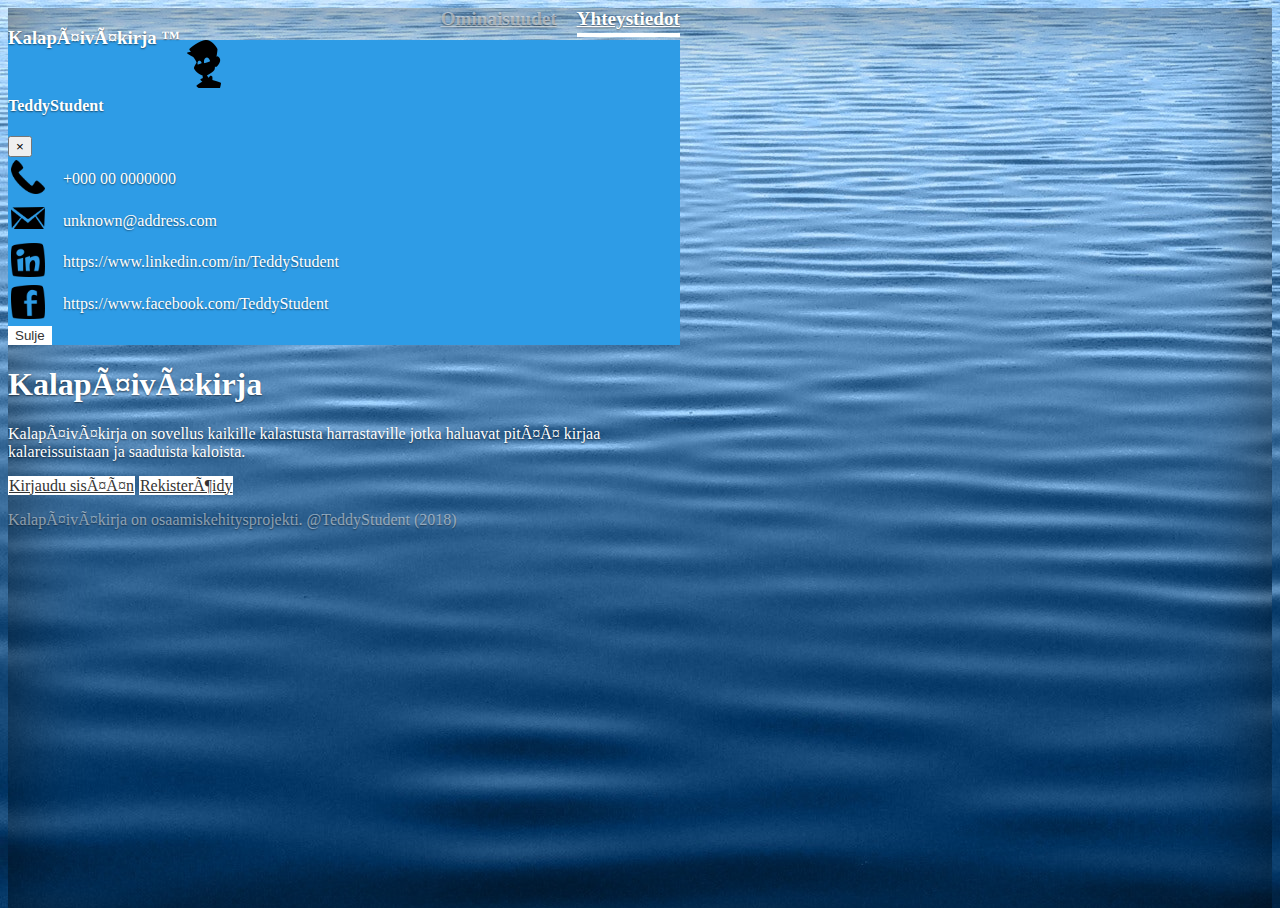
<file: index.html>
<!DOCTYPE HTML>
<html>
    <head>
        <meta content="charset=UTF-8" />
        <title>Kalapäiväkirja</title>
        
        <!-- Bootstrap CSS -->
        <link rel="stylesheet" href="https://stackpath.bootstrapcdn.com/bootstrap/4.1.0/css/bootstrap.min.css" integrity="sha384-9gVQ4dYFwwWSjIDZnLEWnxCjeSWFphJiwGPXr1jddIhOegiu1FwO5qRGvFXOdJZ4" crossorigin="anonymous">

        <link rel="stylesheet" href="styles/index.css" />
    </head>

    <body class="text-center">

        <div class="cover-container d-flex w-100 h-100 p-3 mx-auto flex-column"> <!-- w-100 h-100 p-3 mx-auto flex-column"> -->
      
            <header class="masthead mb-auto">
              <div class="inner">
                <h3 class="masthead-brand">Kalapäiväkirja &#8482</h3>
                <nav class="nav nav-masthead justify-content-end">
                  <a class="nav-link" data-toggle="tooltip" data-placement="top" title="Tulossa..." href="#">Ominaisuudet</a>
      
                  <a class="nav-link active" data-toggle="modal" href="#exampleModal">Yhteystiedot</a>
                </nav>
              </div>
            </header>
      
      
            <div class="modal fade" id="exampleModal" tabindex="-1" role="dialog" aria-labelledby="exampleModalLabel" aria-hidden="true">
              <div class="modal-dialog" role="document">
                  <div class="modal-content">
                      <div class="modal-header">
                          <img src="images/297.png">
                          <h4 class="modal-title">TeddyStudent</h4>
                          <button type="button" class="close" data-dismiss="modal" aria-label="Close">
                              <span aria-hidden="true">&times;</span>
                          </button>
                      </div>
                      <div class="modal-body">
                          <table>
                              <tr>
                                  <td><img src="images/041.png" width=70% height=70%></td>
                                  <td> +000 00 0000000</td>
                              </tr>
                              <tr>
                                  <td><img src="images/019.png" width=70% height=70%></td>
                                  <td> unknown@address.com</td>
                              </tr>
                              <tr>
                                  <td><img src="images/110.png" width=70% height=70%></td>
                                  <td> https://www.linkedin.com/in/TeddyStudent</td>
                              </tr>
                              <tr>
                                  <td><img src="images/092.png" width=70% height=70%></td>
                                  <td> https://www.facebook.com/TeddyStudent</td>
                              </tr>
                          </table>
                      </div>
                      <div class="modal-footer">
                          <!-- btn btn-info   -->
                          <button type="button" class="btn btn-lg btn-secondary" data-dismiss="modal">Sulje</button>
                      </div>
                  </div>
              </div>
            </div>
      
            
      
            <main role="main" class="inner cover">
              <h1 class="cover-heading">Kalapäiväkirja</h1>
              <p class="lead">Kalapäiväkirja on sovellus kaikille kalastusta harrastaville jotka haluavat pitää kirjaa kalareissuistaan ja saaduista kaloista.</p>
              <p class="lead">
                <a href="signin.html" class="btn btn-lg btn-secondary">Kirjaudu sisään</a>
                <a href="register.html" class="btn btn-lg btn-secondary">Rekisteröidy</a>
              </p>
            </main>
      
            <footer class="mastfoot mt-auto">
              <div class="inner">
                <p>Kalapäiväkirja on osaamiskehitysprojekti. @TeddyStudent (2018)</p>
              </div>
            </footer>
          </div>

        
        <!-- Bootstrap core JavaScript
        ================================================== -->
        <!-- Placed at the end of the document so the pages load faster -->
        <script src="https://code.jquery.com/jquery-3.3.1.slim.min.js" integrity="sha384-q8i/X+965DzO0rT7abK41JStQIAqVgRVzpbzo5smXKp4YfRvH+8abtTE1Pi6jizo" crossorigin="anonymous"></script>
        <script>window.jQuery || document.write('<script src="../../../../assets/js/vendor/jquery-slim.min.js"><\/script>')</script>

        <script src="https://cdnjs.cloudflare.com/ajax/libs/popper.js/1.14.0/umd/popper.min.js" integrity="sha384-cs/chFZiN24E4KMATLdqdvsezGxaGsi4hLGOzlXwp5UZB1LY//20VyM2taTB4QvJ" crossorigin="anonymous"></script>
        <script src="https://stackpath.bootstrapcdn.com/bootstrap/4.1.0/js/bootstrap.min.js" integrity="sha384-uefMccjFJAIv6A+rW+L4AHf99KvxDjWSu1z9VI8SKNVmz4sk7buKt/6v9KI65qnm" crossorigin="anonymous"></script>  

    </body>
</html>
</file>
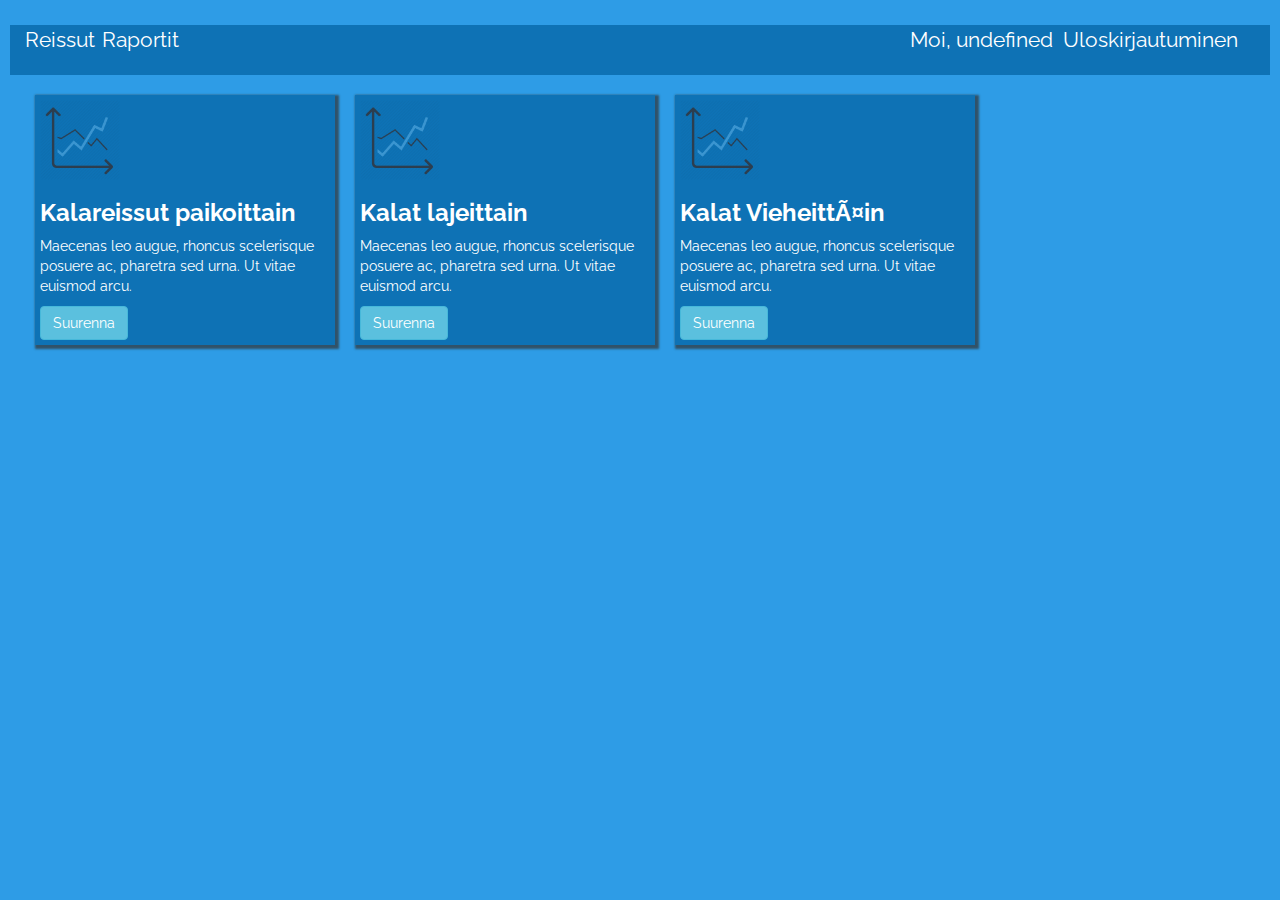
<file: raportit.html>
<!DOCTYPE HTML>
<html>
    <head>
        <meta content="charset=UTF-8" />
        <title>Kalapäiväkirja</title>
        <!-- Latest compiled and minified CSS -->
        <link rel="stylesheet" href="https://maxcdn.bootstrapcdn.com/bootstrap/3.3.7/css/bootstrap.min.css" integrity="sha384-BVYiiSIFeK1dGmJRAkycuHAHRg32OmUcww7on3RYdg4Va+PmSTsz/K68vbdEjh4u" crossorigin="anonymous">
        <link rel="stylesheet" href="styles/style.css" />
    </head>

    <body> 

        <!-- flex-container alku -->
		<div class="flex-container">
		  
            <!-- RIVI1: OTSIKKO ja USERINFO -->
            <div class="row" style="background-color: #0e72b5;">
                <div class="col">                
                    <ul>
                        <!-- <a class="appName">KALAPÄIVÄKIRJA</a> -->
                        <a href="reissut.html">Reissut</a>
                        <a href="#">Raportit</a>
                        <p class="userInfo"><a href="index.html">Uloskirjautuminen</a></p>
                        <p id="uiNimi" class="userInfo">Moi, tuntematon</p>
                    </ul>
                </div>
            </div>
            <!-- RIVI1 LOPPU -->
            
            <!-- RIVI2: Linkit eri näkymien välillä -->
            <!--
            <div class="row" style="background-color: #0e72b5;">
                <div class="col">                
                    <ul>
                        <a onclick="showAddTripsElement()">Lisää reissuja</a>
                        <a onclick="showAddFishesElement()">Lisää kaloja</a>
                    </ul>
                </div>
            </div>
            -->
            <!-- RIVI2: LOPPU -->
            
            <!-- RIVI4: Tämä jaetaan sarakkeisiin  -->  
            <div class="row">
                
                <!-- RIVI4 / SARAKE1:  -->
                <div  class="col-md-12 flex-container reissuFlex">

                    <div class="card" style="width: 18rem;">
                        <img class="card-img-top" src="images/chart.png" alt="Card image cap" height="80" width="80">
                        <div class="card-body">
                            <h3 class="card-title">Kalareissut paikoittain</h3>
                            <p class="card-text">Maecenas leo augue, rhoncus scelerisque posuere ac, pharetra sed urna. Ut vitae euismod arcu.</p>
                            <a data-toggle="modal" href="#kalaraportti" class="btn btn-info">Suurenna</a>
                        </div>
                     </div>

                    <div class="card" style="width: 18rem;">
                        <img class="card-img-top" src="images/chart.png" alt="Card image cap" height="80" width="80">
                        <div class="card-body">
                            <h3 class="card-title">Kalat lajeittain</h3>
                            <p class="card-text">Maecenas leo augue, rhoncus scelerisque posuere ac, pharetra sed urna. Ut vitae euismod arcu.</p>
                            <a data-toggle="modal" href="#kalaraportti" class="btn btn-info">Suurenna</a>
                        </div>
                    </div>

                    <div class="card" style="width: 18rem;">
                        <img class="card-img-top" src="images/chart.png" alt="Card image cap" height="80" width="80">
                        <div class="card-body">
                            <h3 class="card-title">Kalat Vieheittäin</h3>
                            <p class="card-text">Maecenas leo augue, rhoncus scelerisque posuere ac, pharetra sed urna. Ut vitae euismod arcu.</p>
                            <a data-toggle="modal" href="#kalaraportti" class="btn btn-info">Suurenna</a>
                        </div>
                    </div>
              
                </div>
                <!-- RIVI4 / SARAKE1: LOPPU -->
    
                
            </div>
            <!-- RIVI4: loppu  -->

            <!-- Modal for viewing reports -->
            <div class="modal fade" id="kalaraportti" tabindex="-1" role="dialog">
                <div class="modal-dialog modal-lg" role="document">
                    <div class="modal-content">
                        <div class="modal-header">
                            <h3 class="modal-title">Raportti</h3>
                            <button type="button" class="close" data-dismiss="modal" aria-label="Close">
                                <span aria-hidden="true">&times;</span>
                            </button>
                        </div>
                        <div class="modal-body">
                            <img src="images/chart2.png" height="400" width="800">
                        </div>
                        <div class="modal-footer">
                            <button type="button" class="btn btn-info" data-dismiss="modal">Sulje</button>
                        </div>
                    </div>
                </div>
            </div>
            <!-- endof modal -->


          
        </div>
        <!-- flex-container loppu -->
  
        <!-- Chancejs -->
        <script src="https://chancejs.com/chance.min.js"></script>
        <!-- Jquery 3.3.1 min -->
        <script src="https://code.jquery.com/jquery-3.3.1.min.js" integrity="sha256-FgpCb/KJQlLNfOu91ta32o/NMZxltwRo8QtmkMRdAu8=" crossorigin="anonymous"></script>
        <!-- Latest compiled and minified JavaScript -->
        <script src="https://maxcdn.bootstrapcdn.com/bootstrap/3.3.7/js/bootstrap.min.js" integrity="sha384-Tc5IQib027qvyjSMfHjOMaLkfuWVxZxUPnCJA7l2mCWNIpG9mGCD8wGNIcPD7Txa" crossorigin="anonymous"></script>
        <script src="scripts/raportit.js"></script> 

    </body>
</html>
</file>
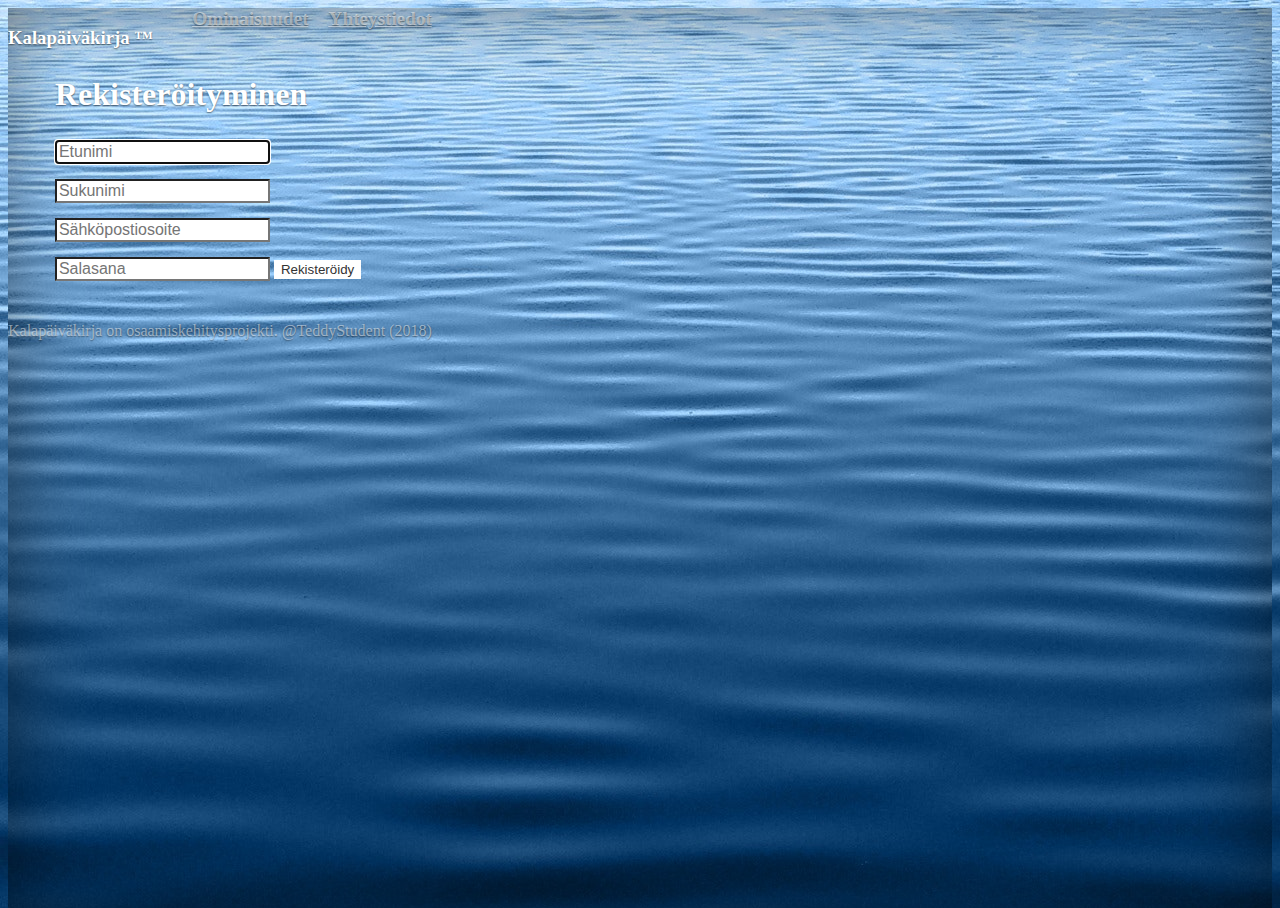
<file: register.html>
<!doctype html>
<html lang="en">
  <head>
    <meta charset="utf-8">
    <meta name="viewport" content="width=device-width, initial-scale=1, shrink-to-fit=no">
    <meta name="description" content="">
    <meta name="author" content="">
    <title>Rekisteröityminen</title>
    <!-- Bootstrap CSS -->
    <link rel="stylesheet" href="https://stackpath.bootstrapcdn.com/bootstrap/4.1.0/css/bootstrap.min.css" integrity="sha384-9gVQ4dYFwwWSjIDZnLEWnxCjeSWFphJiwGPXr1jddIhOegiu1FwO5qRGvFXOdJZ4" crossorigin="anonymous">
    <!-- Custom styles for this template -->
    <link rel="stylesheet" href="styles/index.css" />
    <!-- include the js file -->
    <script src="scripts/register.js" type="application/javascript"></script>
  </head>

  <body class="text-center">

      <div class="cover-container d-flex w-100 h-100 p-3 mx-auto flex-column">
      
        <header class="masthead mb-auto">
          <div class="inner">
            <h3 class="masthead-brand">Kalapäiväkirja &#8482</h3>
            <nav class="nav nav-masthead justify-content-end">
              <a class="nav-link" data-toggle="tooltip" data-placement="top" title="Tulossa..." href="#">Ominaisuudet</a>
              <a class="nav-link disabled" data-toggle="modal" href="#exampleModal">Yhteystiedot</a>
            </nav>
          </div>
        </header>

        <form class="form-register" action="#">      
          <h1 class="h3 mb-3 font-weight-normal">Rekisteröityminen</h1>
          <!-- <label for="inputFirstName" class="sr-only">Etunimi</label> -->
          <input type="firstname" autocomplete="given-name" id="inputFirstname" class="form-control" placeholder="Etunimi" required autofocus>
          <!-- <label for="inputLastName" class="sr-only">Sukunimi</label> -->
          <input type="lastname" autocomplete="family-name" id="inputLastname" class="form-control" placeholder="Sukunimi" required>
          <!-- <label for="inputEmail" class="sr-only">Sählöpostiosoite</label> -->
          <input type="email" autocomplete="email" id="inputEmail" class="form-control" placeholder="Sähköpostiosoite" required>
          <!-- <label for="inputPassword" class="sr-only">Salasana</label> -->
          <input type="password" autocomplete="current-password" id="inputPassword" class="form-control" placeholder="Salasana" required>                  
          <button class="btn btn-lg btn-secondary" type="submit" onclick="registerUser()">Rekisteröidy</button>
        </form>

        <footer class="mastfoot mt-auto">
            <div class="inner">
              <p>Kalapäiväkirja on osaamiskehitysprojekti. @TeddyStudent (2018)</p>
            </div>
        </footer> 

    </div>
  </body>
</html>
</file>
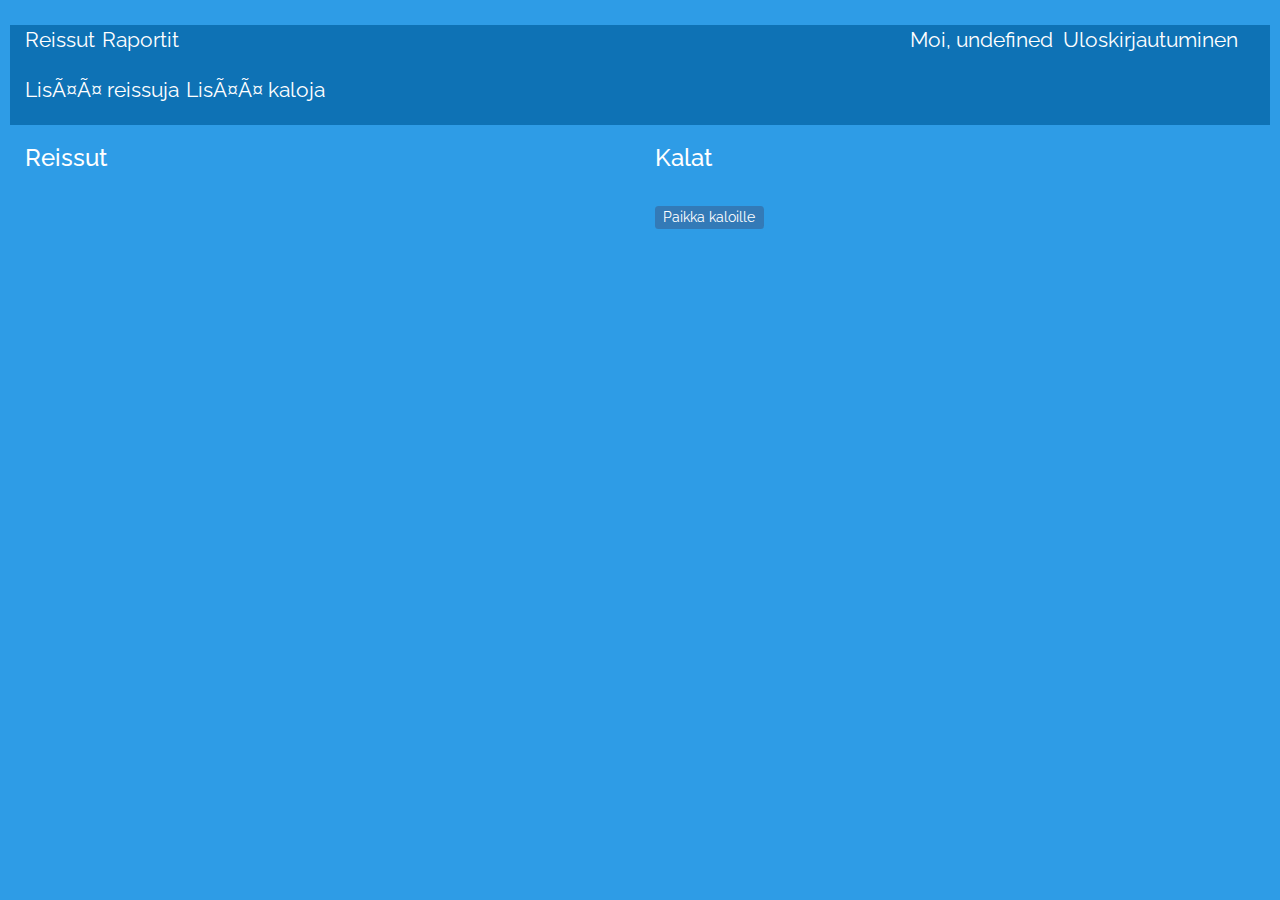
<file: reissut.html>
<!DOCTYPE HTML>
<html>
    <head>
        <meta content="charset=UTF-8" />
        <title>Kalapäiväkirja</title>
        <!-- Latest compiled and minified CSS -->
        <link rel="stylesheet" href="https://maxcdn.bootstrapcdn.com/bootstrap/3.3.7/css/bootstrap.min.css" integrity="sha384-BVYiiSIFeK1dGmJRAkycuHAHRg32OmUcww7on3RYdg4Va+PmSTsz/K68vbdEjh4u" crossorigin="anonymous">
        <link rel="stylesheet" href="styles/style.css" />
    </head>

    <body> <!-- onload="fetchTrips()"> -->

        <!-- flex-container alku -->
		<div class="flex-container">
		  
            <!-- RIVI1: OTSIKKO ja USERINFO -->
            <div class="row" style="background-color: #0e72b5;">
                <div class="col">                
                    <ul>
                        <!-- <a class="appName">KALAPÄIVÄKIRJA</a> -->
                        <a href="#">Reissut</a>
                        <a href="raportit.html">Raportit</a>
                        <p class="userInfo"><a href="index.html">Uloskirjautuminen</a></p>
                        <p id="uiNimi" class="userInfo">Moi, tuntematon</p>
                    </ul>
                </div>
            </div>
            <!-- RIVI1 LOPPU -->
            
            <!-- RIVI2: Linkit eri näkymien välillä -->
            <div class="row" style="background-color: #0e72b5;">
                <div class="col">                
                    <ul>
                        <a onclick="showAddTripsElement()">Lisää reissuja</a>
                        <a onclick="showAddFishesElement()">Lisää kaloja</a>
                    </ul>
                </div>
            </div>
            <!-- RIVI2: LOPPU -->
            
            <!-- RIVI4: Tämä jaetaan sarakkeisiin  -->  
            <div class="row">
                
                <!-- RIVI4 / SARAKE1: lisää uusi toiminto  -->
                <div id="addTools" class="col-md-2">
                <!-- <h3>Uusi reissu</h3> -->
                <div id="tripsJumbo" class="jumbotron">
                    <h3>Uusi reissu</h3>
                    <form id="tripInputForm">
                    <div class="form-group">
                        <label for="tripDateInput" style="font-weight: 400;">Ajankohta</label>
                        <input type="date" class="form-control" id="tripDateInput">
                    </div>
                    <div class="form-group">
                        <label for="tripLocationInput" style="font-weight: 400;">Paikka</label>
                        <input type="text" class="form-control" id="tripLocationInput" placeholder="Anna kalapaikka">
                    </div>
                    <div class="form-group">
                        <label for="tripWheatherInput" style="font-weight: 400;">Sää</label>
                        <select class="form-control" id="tripWheatherInput">
                            <option>pilvinen</option>
                            <option>puolipilvinen</option>
                            <option>selkeä</option>
                            <option>sadekuuroja</option>
                            <option>kovaa sadetta</option>
                            <option>ukkosta</option>
                        </select>
                    </div>
                    <div class="form-group">
                        <label for="tripwindSpeedInput" style="font-weight: 400;">Tuulen nopeus (m/s)</label>
                        <input type="number" class="form-control" id="tripWindSpeedInput">
                    </div>
                    <div class="form-group">
                        <label for="tripWindDirectionInput" style="font-weight: 400;">Tuulen suunta</label>
                        <select class="form-control" id="tripWindDirectionInput">
                            <option>pohjoinen</option>
                            <option>koillinen</option>
                            <option>itä</option>
                            <option>kaakko</option>
                            <option>etelä</option>
                            <option>lounas</option>
                            <option>länsi</option>
                            <option>luode</option>
                        </select>
                    </div>
                    <div class="form-group">
                        <label for="tripAirTempInput" style="font-weight: 400;">Ilmanlämpö</label>
                        <input type="number" class="form-control" id="tripAirTempInput">
                    </div>
                    <div class="form-group">
                        <label for="tripWaterTempInput" style="font-weight: 400;">Vedenlämpö</label>
                        <input type="number" class="form-control" id="tripWaterTempInput">
                    </div>
                    <button type="submit" class="btn btn-primary">Luo</button>
                    </form>
                    <p></p>
                    <button class="btn btn-info" onclick="hideAddTripsElement()">Piilota</button>
                </div>

                <!-- Add fishes -->  
                <div id="fishesJumbo" class="jumbotron">
                    <h3>Uusi kala</h3>
                    <form id="fishInputForm">
                    <div class="form-group">
                        <label for="fishTripRefInput" style="font-weight: 400;">Kalareissun ID</label>
                        <input type="text" class="form-control" id="fishTripRefInput">
                    </div>
                    <div class="form-group">
                        <label for="fishTimeInput" style="font-weight: 400;">Aika</label>
                        <input type="text" class="form-control" id="fishTimeInput" placeholder="HH:MM">
                    </div>
                    <div class="form-group">
                        <label for="fishLengthInput" style="font-weight: 400;">Pituus (cm)</label>
                        <input type="number" class="form-control" id="fishLengthInput" placeholder="Pituus">
                    </div>
					<div class="form-group">
                        <label for="fishWeigthInput" style="font-weight: 400;">Paino (g)</label>
                        <input type="number" class="form-control" id="fishWeigthInput">
                    </div>
                    <div class="form-group">
                        <label for="fishSpeciesInput" style="font-weight: 400;">Kalalaji</label>
                        <select class="form-control" id="tripSpeciesInput">
                            <option>Ahven</option>
                            <option>Hauki</option>
                            <option>Kuha</option>
                            <option>Lohi</option>
                            <option>Taimen</option>
                            <option>Kirjolohi</option>
                        </select>
                    </div>
					<div class="form-group">
                        <label for="fishCatchTypeInput" style="font-weight: 400;">Pyydystystapa</label>
                        <select class="form-control" id="fishCatchTypeInput">
                            <option>Onki</option>
                            <option>Uistelu</option>
                            <option>Heitto</option>
                            <option>Vertikaali</option>
                            <option>Verkko</option>
                            <option>Katiska</option>
                        </select>
                    </div>
                    <div class="form-group">
                        <label for="fishLureInput" style="font-weight: 400;">Viehe</label>
                        <input type="text" class="form-control" id="fishLureInput">
                    </div>
                    <div class="form-group">
                        <label for="tripLureColorInput" style="font-weight: 400;">Väri</label>
                        <input type="text" class="form-control" id="tripLureColorInput">
                    </div>
                    <button type="submit" class="btn btn-primary">Luo</button>
                    </form>
                    <p></p>
                    <button class="btn btn-info" onclick="hideAddFishesElement()">Piilota</button>
                </div>
				<!-- end of add fishes -->

                </div>
                <!-- RIVI4 / SARAKE1: LOPPU -->
                
                <!-- RIVI4 / SARAKE2: listaa reissut  -->
                <div class="col-md-6">
                    <h3>Reissut</h3>
                    <div class="col-sm-12 reissut">
                        <div class="tripsList" id="tripsList">
                        </div>
                    </div>
                </div>
                <!-- RIVI4 / SARAKE2: LOPPU -->
    
                <!-- RIVI4 / SARAKE3: listaa kalat?  -->
                <div class="col-md-4">
                    <h3>Kalat</h3>
                    <!-- päivitä lista reissuvalinnan mukaan -->
                    <div class="col-sm-12 kalat">
                        <div class="fishList" id="fishList">
                            <div class="jumbotron kalaItem">
                                <span class="label label-primary">Paikka kaloille</span>
                            </div>
                        </div>
                    </div>
                </div>
                <!-- RIVI4 / SARAKE3: LOPPU -->
                
            </div>
            <!-- RIVI4: loppu  -->
          
        </div>
        <!-- flex-container loppu -->
  
        <!-- Chancejs -->
        <script src="https://chancejs.com/chance.min.js"></script>
        <!-- Jquery 3.3.1 min -->
        <script src="https://code.jquery.com/jquery-3.3.1.min.js" integrity="sha256-FgpCb/KJQlLNfOu91ta32o/NMZxltwRo8QtmkMRdAu8=" crossorigin="anonymous"></script>
        <!-- Latest compiled and minified JavaScript -->
        <script src="https://maxcdn.bootstrapcdn.com/bootstrap/3.3.7/js/bootstrap.min.js" integrity="sha384-Tc5IQib027qvyjSMfHjOMaLkfuWVxZxUPnCJA7l2mCWNIpG9mGCD8wGNIcPD7Txa" crossorigin="anonymous"></script>
        <script src="scripts/main.js"></script> 

    </body>
</html>
</file>
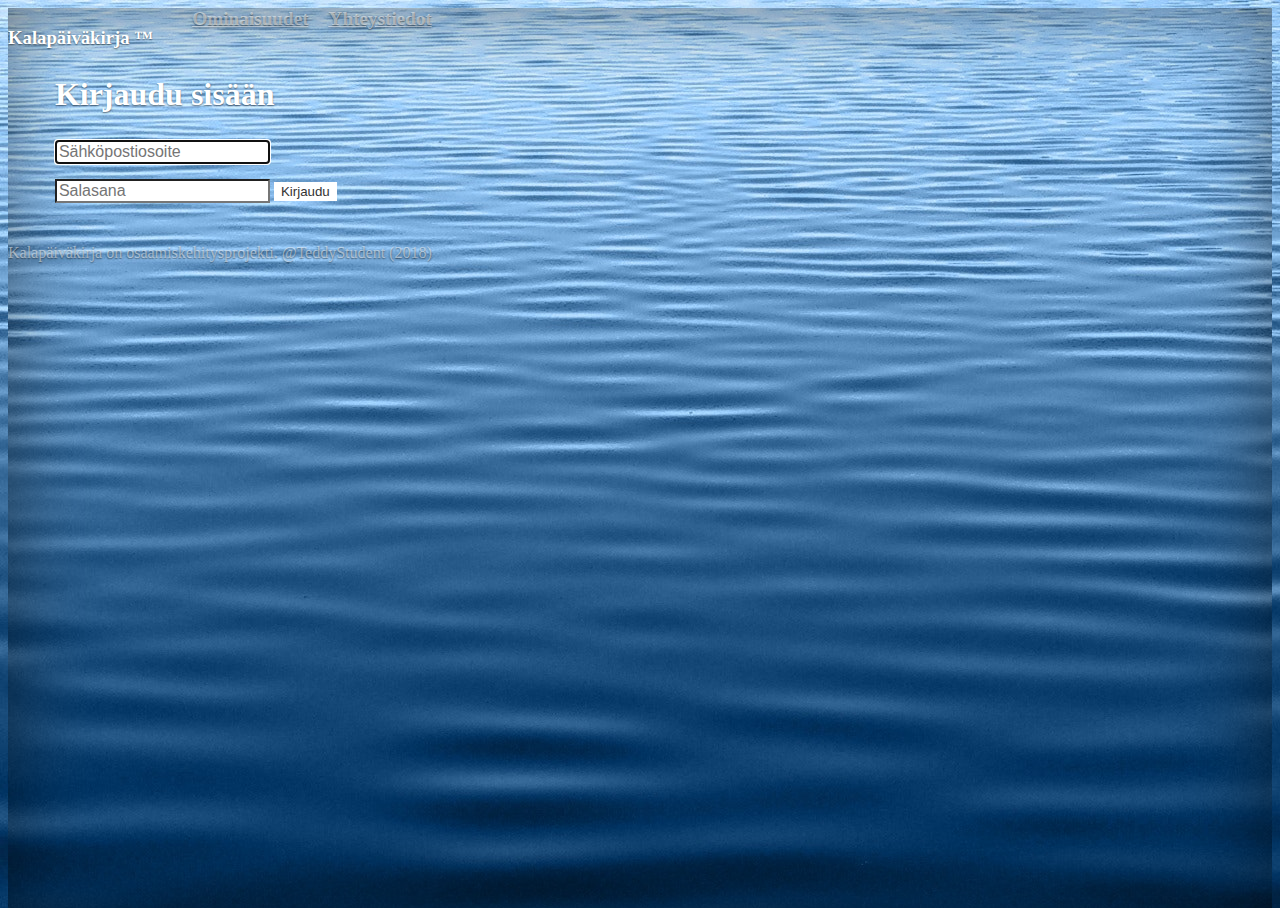
<file: signin.html>
<!doctype html>
<html lang="en">
  <head>
    <meta charset="utf-8">
    <meta name="viewport" content="width=device-width, initial-scale=1, shrink-to-fit=no">
    <meta name="description" content="">
    <meta name="author" content="">

    <title>Sisäänkirjautuminen</title>

    <!-- Bootstrap CSS -->
    <link rel="stylesheet" href="https://stackpath.bootstrapcdn.com/bootstrap/4.1.0/css/bootstrap.min.css" integrity="sha384-9gVQ4dYFwwWSjIDZnLEWnxCjeSWFphJiwGPXr1jddIhOegiu1FwO5qRGvFXOdJZ4" crossorigin="anonymous">

    <!-- Custom styles for this template -->
    <link href="styles/index.css" rel="stylesheet">

  </head>

  <body class="text-center">

    <div class="cover-container d-flex w-100 h-100 p-3 mx-auto flex-column">

      <header class="masthead mb-auto">
        <div class="inner">
          <h3 class="masthead-brand">Kalapäiväkirja &#8482</h3>
          <nav class="nav nav-masthead justify-content-end">
            <a class="nav-link" data-toggle="tooltip" data-placement="top" title="Tulossa..." href="#">Ominaisuudet</a>
            <a class="nav-link disabled" data-toggle="modal" href="#exampleModal">Yhteystiedot</a>
          </nav>
        </div>
      </header>
    
      <form class="form-signin">
        <!-- <img class="mb-4" src="https://getbootstrap.com/assets/brand/bootstrap-solid.svg" alt="" width="72" height="72"> -->
        <h1 class="h3 mb-3 font-weight-normal">Kirjaudu sisään</h1>
        <!-- <label for="inputEmail" class="sr-only">Sähköpostiosoite</label> -->
        <input type="email" autocomplete="email" class="form-control" placeholder="Sähköpostiosoite" name="inputEmail" required autofocus>
        <!-- <label for="inputPassword" class="sr-only">Salasana</label> -->
        <input type="password" autocomplete="current-password" class="form-control" placeholder="Salasana" name="inputPassword" required>
        <input type="button" class="btn btn-lg btn-secondary" onclick="check(this.form)" value="Kirjaudu"/> 
      </form>
           
      <script language="javascript">
        function check(form)
        {
          if(form.inputEmail.value == "test@email.com" && form.inputPassword.value == "test")
          {
            document.cookie = "etunimi=testikäyttäjä";
            window.location.href = 'reissut.html';
          } 
          else
          {
            alert("Sisäänkirjautuminen epäonnistui! Vihje: 'test@email.com' + 'test'");
          }
        }
      </script>

      <footer class="mastfoot mt-auto">
        <div class="inner">
          <p>Kalapäiväkirja on osaamiskehitysprojekti. @TeddyStudent (2018)</p>
        </div>
      </footer>    

    </div>

  </body>
</html>
</file>
<file: styles/index.css>
/*
 * Globals
 */

/* Links */
a,
a:focus,
a:hover {
  color: #fff;
}

/* Custom default button */
.btn-secondary,
.btn-secondary:hover,
.btn-secondary:focus {
  color: #333;
  text-shadow: none; /* Prevent inheritance from `body` */
  background-color: #fff;
  border: .05rem solid #fff;
}


/*
 * Base structure
 */

html,
body {
  height: 100%;
  background-color: #333;
  background-image: url("../images/background-blue-clean-355808.jpg");
}

body {
  display: -ms-flexbox;
  display: flex;
  color: #fff;
  text-shadow: 0 .05rem .1rem rgba(0, 0, 0, .5);
  box-shadow: inset 0 0 5rem rgba(0, 0, 0, .5);
}

.cover-container {
  max-width: 42em;
}


/*
 * Header
 */
.masthead {
  margin-bottom: 2rem;
}

.masthead-brand {
  margin-bottom: 0;
}

.nav-masthead .nav-link {
  padding: .25rem 0;
  font-weight: 700;
  font-size: 120%;
  color: rgba(255, 255, 255, .5);
  background-color: transparent;
  border-bottom: .25rem solid transparent;
}

.nav-masthead .nav-link:hover,
.nav-masthead .nav-link:focus {
  border-bottom-color: rgba(255, 255, 255, .25);
}

.nav-masthead .nav-link + .nav-link {
  margin-left: 1rem;
}

.nav-masthead .active {
  color: #fff;
  border-bottom-color: #fff;
}

@media (min-width: 48em) {
  .masthead-brand {
    float: left;
  }
  .nav-masthead {
    float: right;
  }
}

/*
 * Footer
 */
.mastfoot {
  color: rgba(255, 255, 255, .5);
}

.modal-title {
  margin-top: 5px;
}

.modal-content {
  background-color: #2E9CE6;
  color: white;
  text-align: left;
}

/*
* sign-in  form
*/

.form-signin {
  width: 100%;
  max-width: 330px;
  padding: 15px;
  margin: auto;
}
.form-signin .checkbox {
  font-weight: 400;
}
.form-signin .form-control {
  position: relative;
  box-sizing: border-box;
  height: auto;
  /* padding: 10px; */
  margin-bottom: 5px;
  margin-top: 5px;
  font-size: 16px;
}
.form-signin .form-control:focus {
  z-index: 2;
}
.form-signin input[type="email"] {
  margin-bottom: 10px;
  border-bottom-right-radius: 0;
  border-bottom-left-radius: 0;
}
.form-signin input[type="password"] {
  margin-bottom: 10px;
  border-top-left-radius: 0;
  border-top-right-radius: 0;
}

/*
* register form
*/

.form-register {
  width: 100%;
  max-width: 330px;
  padding: 15px;
  margin: auto;
}
.form-register .checkbox {
  font-weight: 400;
}
.form-register .form-control {
  position: relative;
  box-sizing: border-box;
  height: auto;
  /* padding: 10px; */
  margin-bottom: 5px;
  margin-top: 5px;
  font-size: 16px;
}
.form-register .form-control:focus {
  z-index: 2;
}
.form-register input[type="email"] {
  margin-bottom: 10px;
  border-bottom-right-radius: 0;
  border-bottom-left-radius: 0;
}
.form-register input[type="password"] {
  margin-bottom: 10px;
  border-top-left-radius: 0;
  border-top-right-radius: 0;
}

.form-register input[type="firstname"] {
  margin-bottom: 10px;
  border-top-left-radius: 0;
  border-top-right-radius: 0;
}

.form-register input[type="lastname"] {
  margin-bottom: 10px;
  border-top-left-radius: 0;
  border-top-right-radius: 0;
}
</file>
<file: styles/style.css>
@import url('https://fonts.googleapis.com/css?family=Raleway:300,700');

body {
    font-family: 'Raleway', 'Arial', sans-serif;
    background:#2E9CE6;
    color: #fff;
    padding: 25px 25px;
    /* background-image: url("../images/background-blue-clean-355808.jpg"); */
}

.userInfo {
    float: right;
    padding-right: 10px;
}

.appName {
    font-size: 200%;
    /* margin: 1px; */
    color: #fff;
}

.jumbotron {
    max-width: 100%; /* 300px; */
    /* box-shadow: 1px 1px 1px black; */
    background-color: transparent;
    padding-top: 0px; 
    padding-bottom: 5px;
    margin-bottom: 0px;
}

a {
    color: #fff !important;
    /* padding-left: 2px; */
    padding-right: 2px;
}

a:hover {
    cursor:pointer;
   }

ul {
    -webkit-padding-start: 15px !important;
    padding-right: 20px;
    margin-bottom: 20px;
    font-size: 150%;
}

.reissut {
    padding-right: 0px !important;
    padding-left: 0px !important;
    margin-top: 15px;
}

.kalat {
    padding-right: 0px !important;
    padding-left: 0px !important;
    margin-top: 15px;
}


.flex-container {
    flex-flow: row wrap;
    /* flex-direction: row; */
    /* flex-wrap: wrap; */
    /* align-items: center; /* flex-start | flex-end | center | baseline | stretch; */
    align-content: center; /* flex-start | flex-end | center | space-between | space-around | stretch; */
}

.reissuFlex {
    display: flex;  /* makes the reissu listing wrap in run out of space */ 
}


.label {
    font-size: 100%;
    font-weight: 400;
}

.reissuItem {
    margin-top: 10px;
}

.kalaItem {
    margin-top: 10px;
}

#tripsJumbo {
    display: none;
}

#fishesJumbo {
    display: none;
}

#addTools {
    display: none;
}

.card {
    margin-top: 20px;
    margin-bottom: 20px;
    margin-left: 10px;
    margin-right: 10px;
    padding: 5px 5px;
    box-shadow: 2px 2px 2px 2px rgba(51,51,51,0.7);
    min-width: 300px;
    background-color: #0e72b5;
}

.card-title {
    font-weight: 700;
}

.modal-title {
    margin-top: 5px;
    font-weight: 700;
  }
  
  .modal-content {
    background-color: #2E9CE6;
    color: white;
    text-align: left;
  }
</file>
